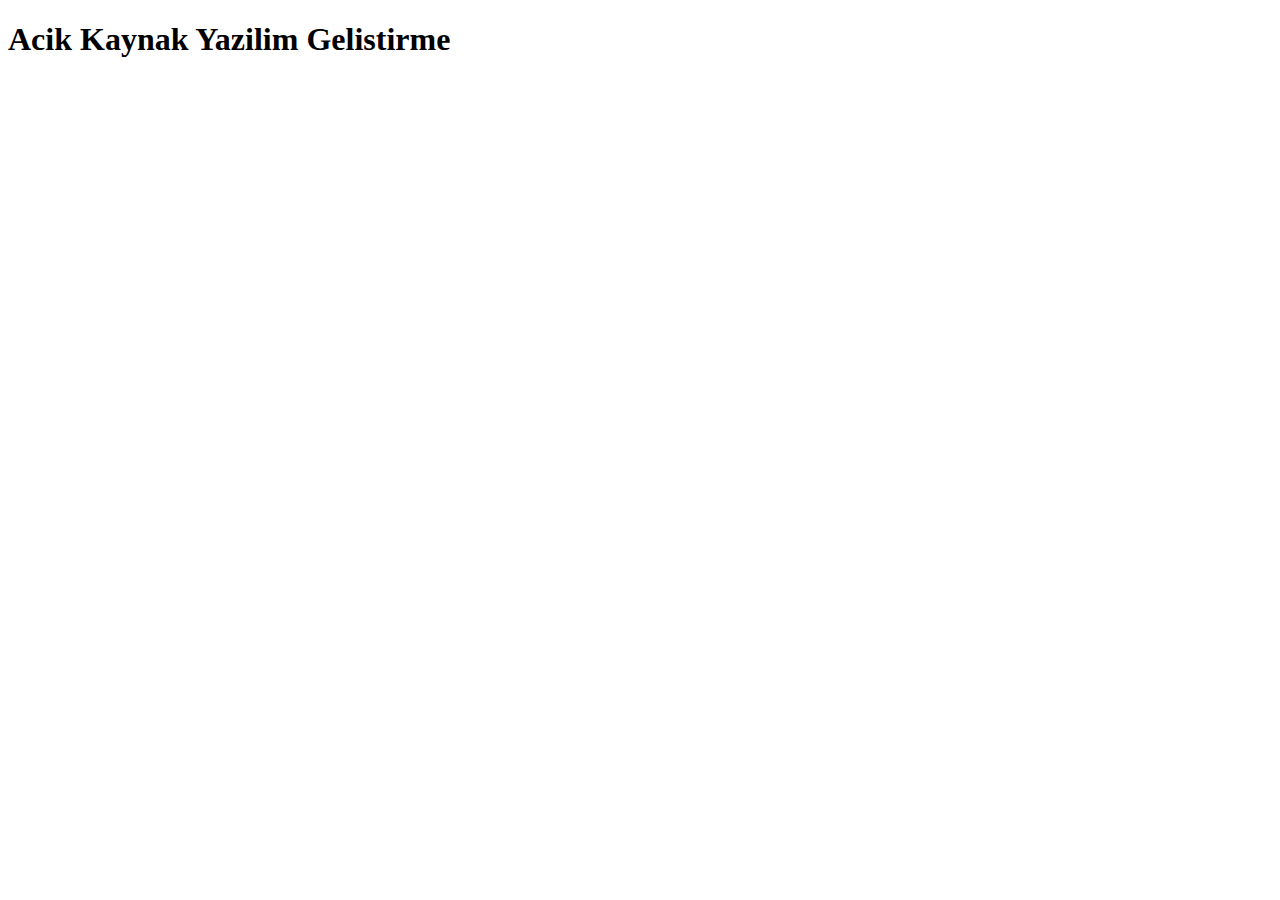
<file: index.html>
<!DOCTYPE html>
<html>
  <head>
    <meta charset="utf-8" />
    <meta name="viewport" content="width=device-width, initial-scale=1" />
    <title></title>
  </head>
  <body>
    <h1>Acik Kaynak Yazilim Gelistirme</h1>
  </body>
</html>
</file>
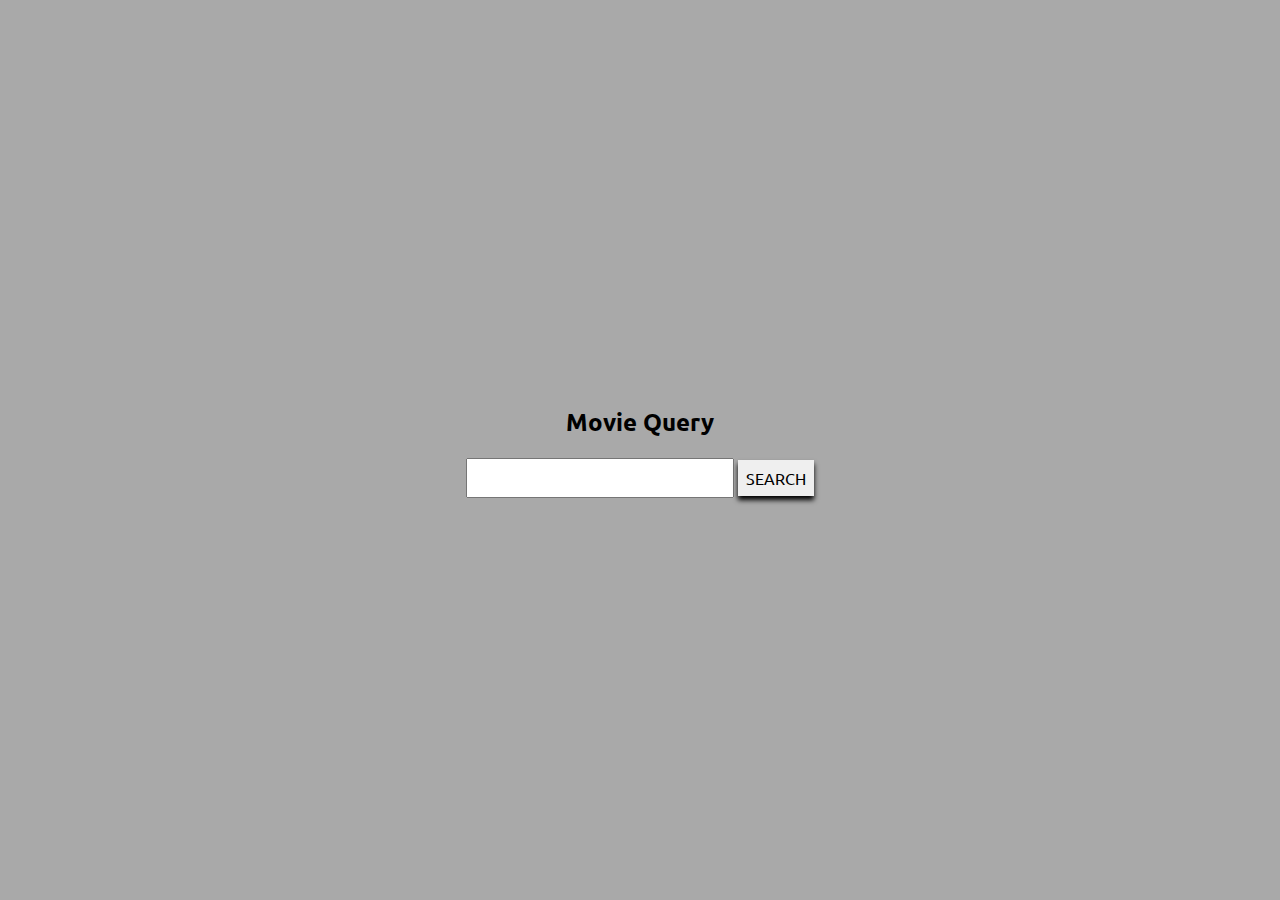
<file: Odev2/templates/home.html>
<html>
<head>
	<title>Simple Flask Page</title>
	<link rel="stylesheet" href="../static/css/style.css">
	<link rel="preconnect" href="https://fonts.googleapis.com">
	<link rel="preconnect" href="https://fonts.gstatic.com" crossorigin>
	<link href="https://fonts.googleapis.com/css2?family=Ubuntu&display=swap" rel="stylesheet">
</head>
<body>
	<div class='container'>
		<h2>Movie Query</h2>
		<form method="post" action="{{url_for('home')}}">
			<input type='text' id='query' name='title' />
			<button class='btn'>Search</button>
		</form>
	</div>
</body>
</html>
</file>
<file: Odev2/static/css/style.css>
html {
	font-family: 'Ubuntu', sans-serif;
}

body {
	margin: 0;
	padding: 0;
	box-sizing: border-box;
}

.container {
	height: 100vh;
	display: flex;
	justify-content: center;
	align-items: center;
	background-color: #a9a9a9;
	flex-direction: column;
}

input {
	padding: 0.5rem;
	font-family: inherit;
	font-size: 1.0rem;
}

input:focus {
	outline: none;
}

.btn {
	border: none;
	cursor: pointer;
	padding: 0.5rem;
	text-transform: uppercase;
	box-shadow: 0 0.25rem 5px black;
	font-family: inherit;
	font-size: 1rem;
}

.btn:active {
	transform: translateY(3px);
	transition: all .1s;
	box-shadow: 0 0.1rem 5px black;
}

.details {
    display: flex;
    align-items: center;
    height: 100vh;
    width: 20rem;
    margin: auto;
}

.movie-card {
	border: 2px solid black;
}

.center {
	text-align: center;
}

.movie-year-genre {
	font-style: italic;
}

.plot {
	overflow-wrap: normal;
}
</file>
